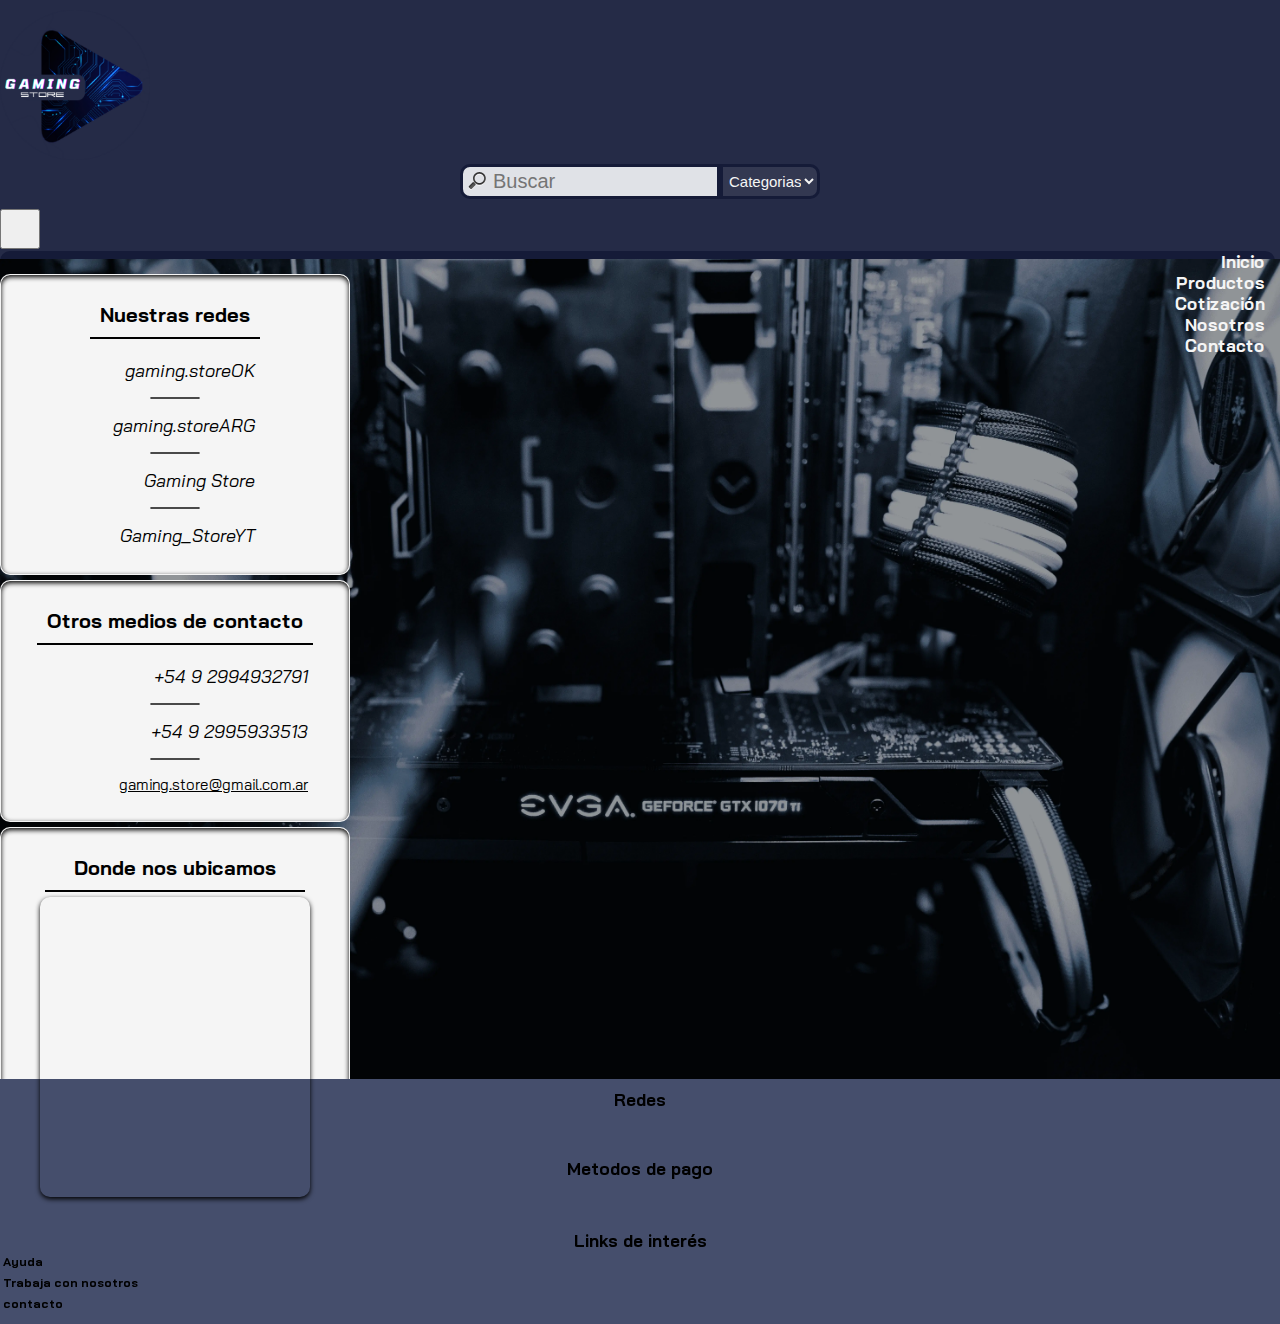
<file: pages/contacto.html>
<!DOCTYPE html>
<html lang="es">

<head>
    <meta charset="UTF-8">
    <meta name="viewport" content="width=device-width, initial-scale=1.0">
    <meta name="name" content="Gaming Store - Contactanos">
    <meta name="description"
        content="Si tiene alguna consulta estos son nuestros medios de contacto y donde nos encontramos.">
    <meta name="keywords"
        content="gaming-store-ubicacion, gaming-store-instagram, gaming-store-youtube, gaming-store-facebook, gaming-store-telefono, gaming-store-mail">
    <title>Gaming Store</title>
    <link rel="shortcut icon" href="../multimedia/icons/favicon.png" type="image/x-icon">
    <link rel="stylesheet" href="https://cdnjs.cloudflare.com/ajax/libs/font-awesome/6.4.2/css/all.min.css"
        integrity="sha512-z3gLpd7yknf1YoNbCzqRKc4qyor8gaKU1qmn+CShxbuBusANI9QpRohGBreCFkKxLhei6S9CQXFEbbKuqLg0DA=="
        crossorigin="anonymous" referrerpolicy="no-referrer" />
    <link rel="preconnect" href="https://fonts.googleapis.com">
    <link rel="preconnect" href="https://fonts.gstatic.com" crossorigin>
    <link href="https://fonts.googleapis.com/css2?family=Bai+Jamjuree:wght@200&display=swap" rel="stylesheet">
    <link href="https://cdn.jsdelivr.net/npm/bootstrap@5.3.1/dist/css/bootstrap.min.css" rel="stylesheet"
        integrity="sha384-4bw+/aepP/YC94hEpVNVgiZdgIC5+VKNBQNGCHeKRQN+PtmoHDEXuppvnDJzQIu9" crossorigin="anonymous">
    <link rel="stylesheet" href="../css/style.css">
</head>

<body>
    <!-- apertura header -->
    <header class="container-fluid">
        <div class="row">
            <div class="flex-header col-12 d-flex">
                <div>
                    <a class="inicio-link col-4" href="../index.html"><img class="icon-interact"
                            src="../multimedia/icons/favicon.webp" alt="logo"></a>
                </div>
                <div class="buscador col-6">
                    <form action method="get"></form>
                    <input type="text" name="buscardor" placeholder="buscar" class="buscador-text" />
                    <div class="">
                        <select name="categorias" class="categorias1">
                            <option value="categorias">categorias</option>
                            <option value="procesadores">procesadores</option>
                            <option value="gráficas">gráficas</option>
                            <option value="perifericos">periféricos</option>
                        </select>
                    </div>

                </div>
                <div class="position-user col-2">
                    <i class="fa-solid fa-basket-shopping fa-xl"></i>
                    <i class="fa-solid fa-user fa-xl"></i>
                </div>
            </div>
        </div>
        <!-- apertura barra nav -->
        <nav class="navbar navbar-expand-lg">
            <div class="bar container-fluid d-flex justify-content-end p-0">
                <button class="navbar-toggler" type="button" data-bs-toggle="collapse" aria-label="bar"
                    data-bs-target="#menu-desplegable" aria-controls="menu-desplegable" aria-expanded="false">
                    <i class="fa-solid fa-bars"></i>
                </button>
                <div class="collapse navbar-collapse justify-content-end" id="menu-desplegable">
                    <ul class="navbar-nav">
                        <li class="nav-item">
                            <a class="nav-link" href="../index.html">inicio</a>
                        </li>
                        <li class="nav-item">
                            <a class="nav-link" href="productos.html">productos</a>
                        </li>
                        <li class="nav-item">
                            <a class="nav-link" href="cotizacion.html">cotización</a>
                        </li>
                        <li class="nav-item">
                            <a class="nav-link" href="nosotros.html">nosotros</a>
                        </li>
                        <li class="nav-item">
                            <a class="nav-link" href="contacto.html">contacto</a>
                        </li>
                    </ul>
                </div>
            </div>
        </nav>
        <!-- cierre barra nav -->
    </header>
    <!-- cierre header -->
    <main class="background-contacto">
        <div class="row align-box d-flex justify-content-evenly flex-wrap m-2">
            <div class="aling-contacto col-sm-12 col-md-4 col-lg-3">
                <h2>Nuestras redes</h2>
                <div>
                    <section>
                        <a href="https://www.instagram.com"><i class="redes fa-brands fa-square-instagram"></i></a>
                        <p>gaming.storeOK</p>
                    </section>
                    <div class="line"></div>
                    <section>
                        <a href="https://twitter.com"><i class="redes fa-brands fa-square-x-twitter"></i></a>
                        <p>gaming.storeARG</p>
                    </section>
                    <div class="line"></div>
                    <section>
                        <a href="https://www.facebook.com"><i class="redes fa-brands fa-square-facebook"></i></a>
                        <p>Gaming Store</p>
                    </section>
                    <div class="line"></div>
                    <section>
                        <a href="https://www.youtube.com"><i class="redes fa-brands fa-square-youtube"></i></a>
                        <p>Gaming_StoreYT</p>
                    </section>
                </div>
            </div>
            <div class="aling-contacto col-sm-12 col-md-4 col-lg-3">
                <h2>Otros medios de contacto</h2>
                <div>
                    <section class="telefono">
                        <i class="fa-brands fa-square-whatsapp"></i>
                        <p>+54 9 2994932791</p>
                    </section>
                    <div class="line"></div>
                    <section class="telefono">
                        <i class="fa-solid fa-square-phone"></i>
                        <p>+54 9 2995933513</p>
                    </section>
                    <div class="line"></div>
                    <section class="telefono">
                        <i class="fa-solid fa-square-envelope"></i>
                        <a href="mailto:gaming.store-contacto@gmail.com.ar">gaming.store@gmail.com.ar</a>
                    </section>
                </div>
            </div>
            <div class="aling-contacto map col-sm-12 col-md-6 col-lg-3">
                <h2>Donde nos ubicamos</h2>
                <iframe
                    src="https://www.google.com/maps/embed?pb=!1m18!1m12!1m3!1d775.6951578811768!2d-68.05928679643145!3d-38.951839636001836!2m3!1f0!2f0!3f0!3m2!1i1024!2i768!4f13.1!3m3!1m2!1s0x960a33d1ce331387%3A0x1e229e83887cc25f!2sMunicipalidad%20de%20Neuqu%C3%A9n!5e0!3m2!1ses-419!2sar!4v1692583614668!5m2!1ses-419!2sar"
                    style="border:  2px gray; border-radius: 10px; box-shadow: 0 2px 5px black;" allowfullscreen=""
                    loading="lazy" referrerpolicy="no-referrer-when-downgrade"></iframe>
            </div>
        </div>


    </main>
    <footer class="container-fluid">
        <!-- apertura de footer -->
        <div class="row content-footer d-flex">
            <div class="footer-redes col-sm-4">
                <h3>Redes</h3>
                <div>
                    <a href="https://www.instagram.com"><i class="icons fa-brands fa-instagram"></i></a>
                    <a href="https://twitter.com"><i class="icons fa-brands fa-x-twitter"></i></a>
                    <a href="https://www.facebook.com"><i class="icons fa-brands fa-facebook-f"></i></a>
                    <a href="https://www.youtube.com"><i class="icons fa-brands fa-youtube"></i></a>
                </div>
            </div>
            <div class="footer-metodos col-md-3">
                <h3 class="sub2">Metodos de pago</h3>
                <div>
                    <i class="pago fa-brands fa-cc-visa"></i>
                    <i class="pago fa-brands fa-cc-mastercard"></i>
                    <i class="pago fa-brands fa-cc-amex"></i>
                </div>
            </div>
            <div class="footer-links col-sm-3">
                <h3>Links de interés</h3>
                <ul type="none" class="links">
                    <li>Ayuda</li>
                    <li>Trabaja con nosotros</li>
                    <li><a href="./pages/contacto.html">contacto</a></li>
                </ul>
            </div>
        </div>
        <!-- cierre de footer -->
    </footer>
    <!-- Bootstrap scrips -->
    <script src="https://cdn.jsdelivr.net/npm/@popperjs/core@2.11.8/dist/umd/popper.min.js"
        integrity="sha384-I7E8VVD/ismYTF4hNIPjVp/Zjvgyol6VFvRkX/vR+Vc4jQkC+hVqc2pM8ODewa9r"
        crossorigin="anonymous"></script>
    <script src="https://cdn.jsdelivr.net/npm/bootstrap@5.3.1/dist/js/bootstrap.min.js"
        integrity="sha384-Rx+T1VzGupg4BHQYs2gCW9It+akI2MM/mndMCy36UVfodzcJcF0GGLxZIzObiEfa"
        crossorigin="anonymous"></script>
    <!-- Bootstrap scrips -->
</body>

</html>
</file>
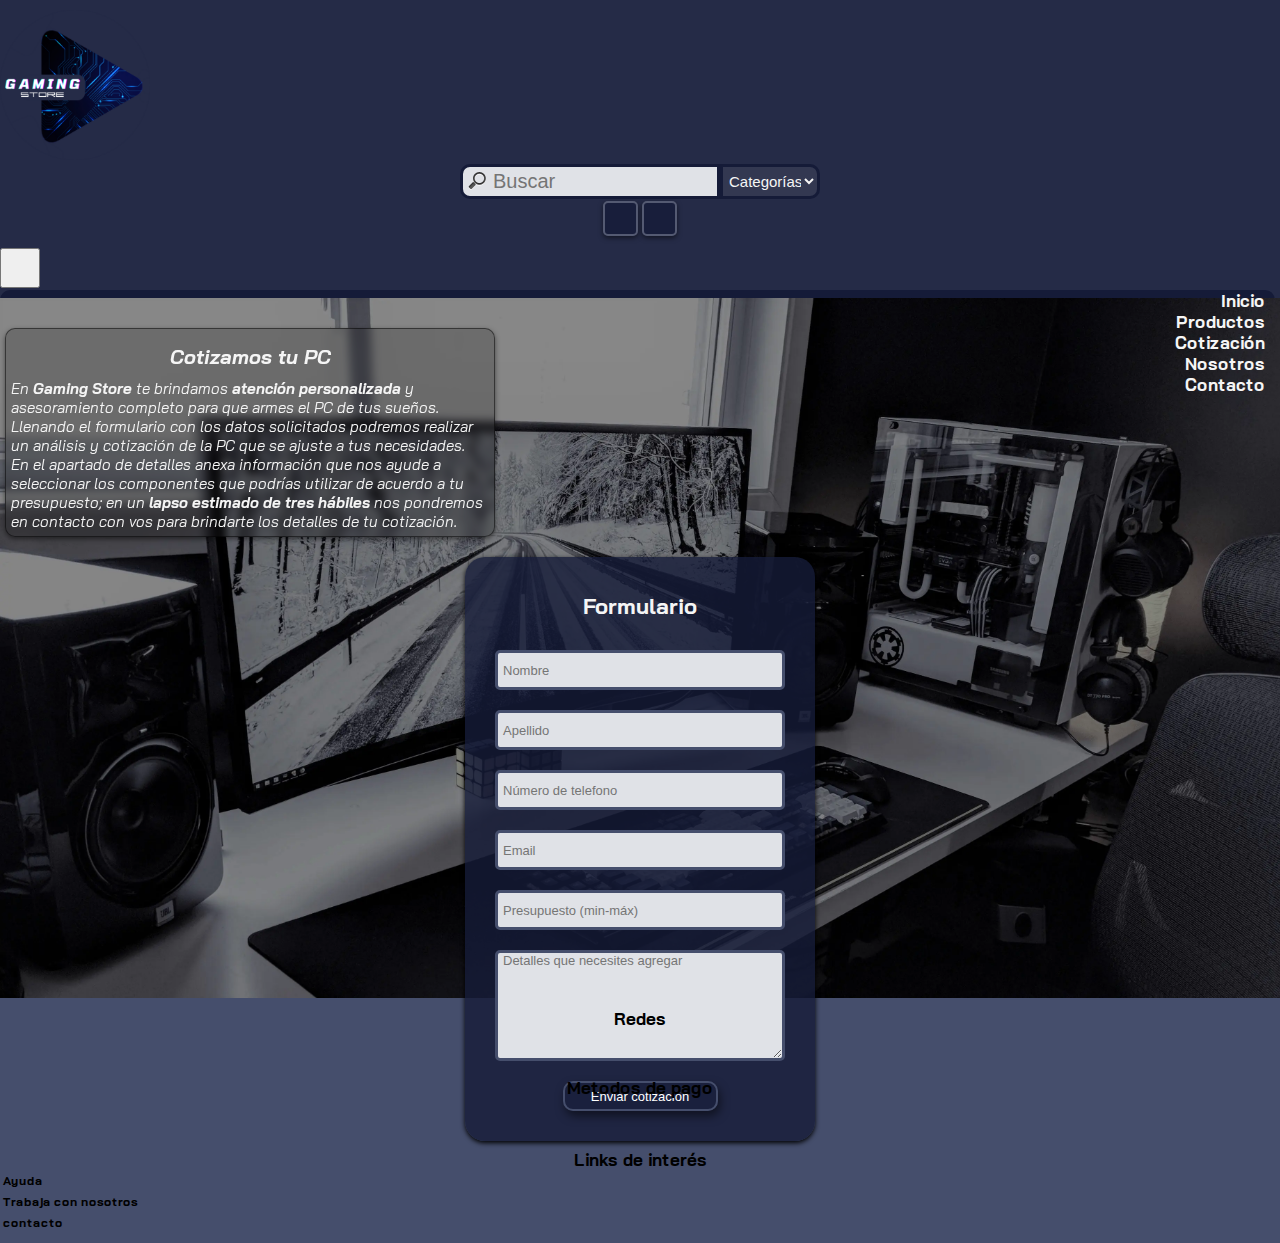
<file: pages/cotizacion.html>
<!DOCTYPE html>
<html lang="es">

<head>
    <meta charset="UTF-8">
    <meta name="viewport" content="width=device-width, initial-scale=1.0">
    <meta name="name" content="Gaming Store - Cotizamos tu PC">
    <meta name="description" content="Podemos cotizar la pc que se ajuste a tus necesidades. ">
    <meta name="keywords" content="cotización">
    <title>Gaming Store</title>
    <link rel="shortcut icon" href="../multimedia/icons/favicon.webp" type="image/x-icon">
    <link rel="stylesheet" href="https://cdnjs.cloudflare.com/ajax/libs/font-awesome/6.4.2/css/all.min.css"
        integrity="sha512-z3gLpd7yknf1YoNbCzqRKc4qyor8gaKU1qmn+CShxbuBusANI9QpRohGBreCFkKxLhei6S9CQXFEbbKuqLg0DA=="
        crossorigin="anonymous" referrerpolicy="no-referrer" />
    <link rel="preconnect" href="https://fonts.googleapis.com">
    <link rel="preconnect" href="https://fonts.gstatic.com" crossorigin>
    <link href="https://fonts.googleapis.com/css2?family=Bai+Jamjuree:wght@200&display=swap" rel="stylesheet">
    <link href="https://cdn.jsdelivr.net/npm/bootstrap@5.3.1/dist/css/bootstrap.min.css" rel="stylesheet"
        integrity="sha384-4bw+/aepP/YC94hEpVNVgiZdgIC5+VKNBQNGCHeKRQN+PtmoHDEXuppvnDJzQIu9" crossorigin="anonymous">
    <link rel="stylesheet" href="../css/style.css">
</head>

<body>
    <!-- apertura header -->
    <header class="container-fluid">
        <div class="row">
            <div class="flex-header col-12 d-flex">
                <div>
                    <a class="inicio-link col-4" href="../index.html"><img class="icon-interact"
                            src="../multimedia/icons/favicon.webp" alt="logo"></a>
                </div>
                <div class="buscador col-6">
                    <form action method="get"></form>
                    <input type="text" name="buscardor" placeholder="buscar" class="buscador-text" />
                    <select name="categorias" class="categorias1">
                        <option value="categorias">categorías</option>
                        <option value="procesadores">procesadores</option>
                        <option value="gráficas">gráficas</option>
                        <option value="perifericos">periféricos</option>
                    </select>
                </div>
                <div class="position-user col-2">
                    <button class="carrito-ver estilo-btn"><i class="fa-solid fa-basket-shopping fa-xl"></i></button>
                    <button class="usuario estilo-btn"><i class="fa-solid fa-user fa-xl"></i></button>
                </div>
            </div>
        </div>
        <!-- apertura barra nav -->
        <nav class="navbar navbar-expand-lg">
            <div class="bar container-fluid d-flex justify-content-end p-0">
                <button class="navbar-toggler" type="button" data-bs-toggle="collapse" aria-label="bar"
                    data-bs-target="#menu-desplegable" aria-controls="menu-desplegable" aria-expanded="false">
                    <i class="fa-solid fa-bars"></i>
                </button>
                <div class="collapse navbar-collapse justify-content-end" id="menu-desplegable">
                    <ul class="navbar-nav">
                        <li class="nav-item">
                            <a class="nav-link" href="../index.html">inicio</a>
                        </li>
                        <li class="nav-item">
                            <a class="nav-link" href="productos.html">productos</a>
                        </li>
                        <li class="nav-item">
                            <a class="nav-link" href="cotizacion.html">cotización</a>
                        </li>
                        <li class="nav-item">
                            <a class="nav-link" href="nosotros.html">nosotros</a>
                        </li>
                        <li class="nav-item">
                            <a class="nav-link" href="contacto.html">contacto</a>
                        </li>
                    </ul>
                </div>
            </div>
        </nav>
        <!-- cierre barra nav -->
    </header>
    <!-- cierre header -->
    <main class="background">
        <div class="posicion-cotizacion container-fluid d-flex">
            <div class="alineacion row">
                <!-- Titulo -->
                <div class="info-alineacion col-sm-12 col-md-6 col-lg-6">
                    <section class="info-cotizacion">
                        <h1>Cotizamos tu PC</h1>
                        <p>
                            En <span>Gaming Store</span> te brindamos <span>atención personalizada</span> y
                            asesoramiento completo para que armes
                            el PC de tus sueños.<br>
                            Llenando el formulario con los datos solicitados podremos realizar un análisis y cotización
                            de la PC que se ajuste a tus necesidades.<br>
                            En el apartado de detalles anexa información que nos ayude a seleccionar los componentes que
                            podrías utilizar de acuerdo a tu presupuesto; en un <span>lapso estimado de tres
                                hábiles</span> nos
                            pondremos en contacto con vos para brindarte los detalles de tu cotización.
                        </p>
                    </section>
                </div>
                <!-- apertura de formulario -->
                <div class="form-position col-sm-12 col-md-6 col-lg-4 offset-lg-2">
                    <div class="background-forms">
                        <h2>Formulario</h2>
                        <form action="formulario" method="post">
                            <input type="text" name="nombre" placeholder="Nombre">
                            <input type="text" name="apellido" placeholder="Apellido">
                            <input type="text" name="numero de telefono" placeholder="Número de telefono">
                            <input type="text" name="email" placeholder="Email">
                            <input type="text" name="presupuesto" placeholder="Presupuesto (min-máx)">
                            <textarea name="detalles" placeholder="Detalles que necesites agregar" cols="24"
                                rows="7"></textarea>
                            <div>
                                <button class="button-form" type="reset">Enviar cotización</button>
                            </div>
                        </form>
                    </div>
                </div>
                <!-- cierre de formulario -->
            </div>
        </div>

    </main>
    <footer class="container-fluid">
        <!-- apertura de footer -->
        <div class="row content-footer d-flex">
            <div class="footer-redes col-sm-4">
                <h3>Redes</h3>
                <div>
                    <a href="https://www.instagram.com"><i class="icons fa-brands fa-instagram"></i></a>
                    <a href="https://twitter.com"><i class="icons fa-brands fa-x-twitter"></i></a>
                    <a href="https://www.facebook.com"><i class="icons fa-brands fa-facebook-f"></i></a>
                    <a href="https://www.youtube.com"><i class="icons fa-brands fa-youtube"></i></a>
                </div>
            </div>
            <div class="footer-metodos col-md-3">
                <h3 class="sub2">Metodos de pago</h3>
                <div>
                    <i class="pago fa-brands fa-cc-visa"></i>
                    <i class="pago fa-brands fa-cc-mastercard"></i>
                    <i class="pago fa-brands fa-cc-amex"></i>
                </div>
            </div>
            <div class="footer-links col-sm-3">
                <h3>Links de interés</h3>
                <ul type="none" class="links">
                    <li>Ayuda</li>
                    <li>Trabaja con nosotros</li>
                    <li><a href="./pages/contacto.html">contacto</a></li>
                </ul>
            </div>
        </div>
        <!-- cierre de footer -->
    </footer>
    <!-- Bootstrap scrips -->
    <script src="https://cdn.jsdelivr.net/npm/@popperjs/core@2.11.8/dist/umd/popper.min.js"
        integrity="sha384-I7E8VVD/ismYTF4hNIPjVp/Zjvgyol6VFvRkX/vR+Vc4jQkC+hVqc2pM8ODewa9r"
        crossorigin="anonymous"></script>
    <script src="https://cdn.jsdelivr.net/npm/bootstrap@5.3.1/dist/js/bootstrap.min.js"
        integrity="sha384-Rx+T1VzGupg4BHQYs2gCW9It+akI2MM/mndMCy36UVfodzcJcF0GGLxZIzObiEfa"
        crossorigin="anonymous"></script>
    <!-- Bootstrap scrips -->
</body>

</html>
</file>
<file: css/style.css>
* {
  margin: 0;
  padding: 0;
  font-family: "Bai Jamjuree", sans-serif;
  box-sizing: border-box;
}

header {
  background-color: #252b47;
  padding: 10px 0 0 0;
}
header .flex-header {
  justify-content: space-between;
  align-items: center;
}
header .flex-header .icon-interact {
  height: 70px;
  width: 70px;
  transition: 1s;
}
@media only screen and (min-width: 768px) and (max-width: 1023px) {
  header .flex-header .icon-interact {
    height: 100px;
    width: 100px;
  }
}
@media only screen and (min-width: 1024px) {
  header .flex-header .icon-interact {
    height: 150px;
    width: 150px;
  }
}
header .flex-header .icon-interact:hover {
  transform: rotate(360deg);
}
header .flex-header .icon-interact:active {
  transform: scale(1.09);
}
header .flex-header .buscador {
  display: flex;
  flex-wrap: wrap;
  align-content: center;
  justify-content: center;
}
header .flex-header .buscador .buscador-text {
  width: 125px;
  height: 30px;
  border: 3px;
  border-style: solid;
  border-color: #151b38;
  text-indent: 30px;
  text-transform: capitalize;
  font-family: "Segoe UI", Tahoma, Geneva, Verdana, sans-serif;
  border-top-left-radius: 10px;
  border-bottom-left-radius: 10px;
  font-size: 15px;
  background: #e0e2e7 url(../multimedia/icons//buscador.png) no-repeat 5px center;
  outline: none;
  transition: 0.3s;
}
@media only screen and (min-width: 768px) and (max-width: 1023px) {
  header .flex-header .buscador .buscador-text {
    width: 200px;
    height: 35px;
  }
}
@media only screen and (min-width: 1024px) {
  header .flex-header .buscador .buscador-text {
    font-size: 20px;
    width: 260px;
    height: 35px;
  }
}
header .flex-header .buscador .buscador-text:hover {
  box-shadow: inset 0 5px 10px rgba(0, 0, 0, 0.5);
}
header .flex-header .buscador .buscador-text:focus {
  box-shadow: inset 0 10px 10px rgba(0, 0, 0, 0.5);
}
header .flex-header .buscador .categorias1 {
  width: 20px;
  height: 30px;
  text-align: center;
  text-indent: 2px;
  text-transform: capitalize;
  font-size: 20px;
  font-family: "Segoe UI", Tahoma, Geneva, Verdana, sans-serif;
  color: whitesmoke;
  background-color: rgb(51, 56, 81);
  border-top-right-radius: 10px;
  border-bottom-right-radius: 10px;
  border: #151b38 solid 3px;
  outline: none;
}
@media only screen and (min-width: 768px) and (max-width: 1023px) {
  header .flex-header .buscador .categorias1 {
    height: 35px;
  }
}
@media only screen and (min-width: 1024px) {
  header .flex-header .buscador .categorias1 {
    font-size: 15px;
    width: 100px;
    height: 35px;
  }
}
header .flex-header .buscador .categorias1 option {
  font-size: 11px;
  font-family: "Segoe UI", Tahoma, Geneva, Verdana, sans-serif;
}
@media only screen and (min-width: 768px) and (max-width: 1023px) {
  header .flex-header .buscador .categorias1 option {
    font-size: 12px;
  }
}
@media only screen and (min-width: 1024px) {
  header .flex-header .buscador .categorias1 option {
    font-size: 15px;
  }
}
header .flex-header .position-user {
  display: flex;
  justify-content: center;
}
header .flex-header .position-user .estilo-btn {
  height: 25px;
  width: 25px;
  margin: 2PX;
  line-height: 17PX;
  background-color: rgba(21, 27, 56, 0.8);
  border: 2px solid #545a72;
  box-shadow: 0 2px 5px rgba(0, 0, 0, 0.5);
  border-radius: 5px;
  text-align: center;
}
@media only screen and (min-width: 768px) and (max-width: 1023px) {
  header .flex-header .position-user .estilo-btn {
    height: 30px;
    width: 30px;
    line-height: 20px;
  }
}
@media only screen and (min-width: 1024px) {
  header .flex-header .position-user .estilo-btn {
    height: 35px;
    width: 35px;
    line-height: 30px;
  }
}
header .flex-header .position-user i.fa-xl {
  color: whitesmoke;
  font-size: 13px;
  transition: 0.5s;
}
@media only screen and (min-width: 768px) and (max-width: 1023px) {
  header .flex-header .position-user i.fa-xl {
    font-size: 15px;
  }
}
@media only screen and (min-width: 1024px) {
  header .flex-header .position-user i.fa-xl {
    font-size: 20px;
  }
}
header .flex-header .position-user .estilo-btn:hover {
  box-shadow: 0 2px 5px black;
  background-color: #83899d;
  cursor: pointer;
}
header .flex-header .position-user .estilo-btn:active {
  scale: 0.9;
}
header .flex-header i.fa-xl:active {
  color: black;
}
header .navbar {
  height: 50px;
  padding: 10px 0 0 0;
}
@media only screen and (min-width: 768px) and (max-width: 1023px) {
  header .navbar {
    height: 50px;
  }
}
@media only screen and (min-width: 1024px) {
  header .navbar {
    height: 60px;
  }
}
header .navbar .bar {
  height: 40px;
  z-index: 1;
}
@media only screen and (min-width: 768px) and (max-width: 1023px) {
  header .navbar .bar {
    height: 40px;
  }
}
header .navbar .bar button {
  height: 40px;
  width: 40px;
  padding: 0;
  transition: 0.5s;
  -webkit-backdrop-filter: blur(5px);
          backdrop-filter: blur(5px);
}
@media only screen and (min-width: 768px) and (max-width: 1023px) {
  header .navbar .bar button {
    height: 40px;
    width: 40px;
  }
}
header .navbar .bar button i {
  color: whitesmoke;
  line-height: 30px;
  margin: 0;
  text-align: center;
}
@media only screen and (min-width: 768px) and (max-width: 1023px) {
  header .navbar .bar button i {
    font-size: 25px;
  }
}
header .navbar .bar button:hover {
  transition: 1s;
  transform: scale(1.09);
  box-shadow: 0 2px 5px rgba(0, 0, 0, 0.5);
  background-color: rgba(21, 27, 56, 0.8);
  border-radius: 5px;
  border: none;
}
header .navbar .bar .navbar-collapse {
  padding-right: 5px;
  border-bottom-left-radius: 10px;
  border-bottom-right-radius: 10px;
  background-color: rgba(21, 27, 56, 0.8);
}
@media only screen and (min-width: 1024px) {
  header .navbar .bar .navbar-collapse {
    background-color: transparent;
  }
}
header .navbar .bar .navbar-collapse ul {
  text-align: right;
  font-size: 15px;
  text-transform: capitalize;
  font-weight: bold;
  border-top-left-radius: 10px;
  border-top-right-radius: 10px;
}
@media only screen and (min-width: 1024px) {
  header .navbar .bar .navbar-collapse ul {
    font-size: 17px;
    height: 50px;
    align-items: center;
    background-color: #151b38;
  }
}
header .navbar .bar .navbar-collapse li {
  transition: 0.7s;
}
header .navbar .bar .navbar-collapse li a {
  text-decoration: none;
  color: whitesmoke;
  padding: 10px;
  transition: 1s;
}
header .navbar .bar .navbar-collapse li a:hover {
  color: whitesmoke;
}
header .navbar .bar .navbar-collapse li a:active {
  color: black;
}
header .navbar .bar .navbar-collapse li:hover {
  transform: scale(1.05);
  box-shadow: 0 2px 5px black;
  background-color: #83899d;
  border-radius: 10px;
}

main {
  padding: 10px 0 10px 0;
  background-color: #83899d;
}

.flex-home {
  display: flex;
  flex-direction: column;
}
.flex-home .product1 {
  display: flex;
  flex-direction: row;
  flex-wrap: wrap;
  justify-content: space-evenly;
  padding: 10px;
}

.subtitulo {
  font-size: 18px;
  font-weight: bold;
  display: flex;
  padding: 5px;
  margin: 5px;
}
@media only screen and (min-width: 768px) and (max-width: 1023px) {
  .subtitulo {
    font-size: 22px;
  }
}
@media only screen and (min-width: 1024px) {
  .subtitulo {
    font-size: 25px;
  }
}

.align-product {
  display: flex;
  flex-direction: column;
  width: 200px;
  height: 300px;
  border-radius: 5px;
  margin: 15px;
  padding: 5px;
  text-align: center;
  transition: 0.5s;
  background-color: #9398AA;
  color: black;
}
@media only screen and (min-width: 768px) and (max-width: 1023px) {
  .align-product {
    height: 310px;
  }
}
@media only screen and (min-width: 1024px) {
  .align-product {
    width: 210px;
    height: 350px;
  }
}
.align-product .c-b {
  height: 75%;
  background-color: white;
}
.align-product .c-b .img-home {
  line-height: 75%;
}
.align-product .card-body {
  flex-direction: column;
  justify-content: space-evenly;
  padding-bottom: 0px;
}
@media only screen and (min-width: 1024px) {
  .align-product .card-body {
    padding-bottom: 16px;
  }
}
.align-product .card-body .nombre-item {
  font-size: 12px;
  text-decoration: underline;
  text-transform: uppercase;
  margin-bottom: 0px;
}
@media only screen and (min-width: 1024px) {
  .align-product .card-body .nombre-item {
    font-size: 14px;
  }
}
.align-product .card-body .precio {
  font-size: 17px;
  align-items: center;
  justify-content: end;
  font-weight: bold;
}
@media only screen and (min-width: 1024px) {
  .align-product .card-body .precio {
    font-size: 18px;
  }
}
.align-product .card-body .precio p {
  margin-bottom: 0px;
}
.align-product .card-body .precio button.carrito-agregar {
  margin: 3px;
  text-align: center;
  background-color: transparent;
  transition: 0.5s;
  border: 2px solid #272626;
}
.align-product .card-body .precio button.carrito-agregar .fa-cart-arrow-down {
  font-size: 13px;
  color: #272626;
  margin: 7px;
}
@media only screen and (min-width: 768px) and (max-width: 1023px) {
  .align-product .card-body .precio button.carrito-agregar .fa-cart-arrow-down {
    width: 20px;
    height: 20px;
    font-size: 16px;
    line-height: 20px;
  }
}
@media only screen and (min-width: 1024px) {
  .align-product .card-body .precio button.carrito-agregar .fa-cart-arrow-down {
    width: 20px;
    height: 20px;
    font-size: 16px;
    line-height: 20px;
  }
}
.align-product .card-body .precio .carrito-agregar:active {
  box-shadow: inset 0 2px 5px rgba(0, 0, 0, 0.5);
  scale: 0.9;
}
.align-product .card-body .precio .carrito-agregar:hover {
  box-shadow: rgba(0, 0, 0, 0.5);
  border-radius: 10px;
  text-align: center;
  background-color: whitesmoke;
}
.align-product .card-body p:active {
  color: #e57c23;
}

.align-product:hover {
  box-shadow: 0 2px 5px black;
  background-color: #545a72;
  border-radius: 10px;
  transform: scale(0.9);
  color: whitesmoke;
}

.bg-top {
  background-color: #545a72;
  color: whitesmoke;
  box-shadow: 0 2px 5px rgba(0, 0, 0, 0.5);
}
.bg-top .h-productos {
  display: flex;
  justify-content: center;
  margin-top: 5px;
}
.bg-top .h-productos h1 {
  font-size: 18px;
  font-weight: bold;
  text-transform: uppercase;
  padding: 5px;
  margin-bottom: 0px;
  border-bottom: 2px solid whitesmoke;
  text-shadow: 0 2px 5px black;
}
@media only screen and (min-width: 768px) and (max-width: 1023px) {
  .bg-top .h-productos h1 {
    font-size: 22px;
  }
}
@media only screen and (min-width: 1024px) {
  .bg-top .h-productos h1 {
    font-size: 25px;
  }
}
.bg-top .filtrado {
  padding: 10px;
}
.bg-top .filtrado .filtrado-categorias {
  height: 20px;
  width: 115px;
  font-size: 10px;
  text-indent: 5px;
  border-radius: 10px;
  font-family: "Segoe UI", Tahoma, Geneva, Verdana, sans-serif;
  color: whitesmoke;
  background-color: rgb(51, 56, 81);
  outline: none;
}
@media only screen and (min-width: 768px) and (max-width: 1023px) {
  .bg-top .filtrado .filtrado-categorias {
    height: 25px;
    width: 140px;
    font-size: 12px;
  }
}
.bg-top .filtrado .filtrado-categorias option {
  font-family: "Segoe UI", Tahoma, Geneva, Verdana, sans-serif;
}
@media only screen and (min-width: 1024px) {
  .bg-top .filtrado .filtrado-categorias {
    width: 170px;
    height: 30px;
    font-size: 15px;
  }
}
.bg-top .filtrado .alineacion-list {
  height: 30px;
  width: 30px;
  line-height: 18px;
  font-size: 16px;
  margin: 0;
  padding: 5px;
  color: whitesmoke;
  text-shadow: 0 2px 5px black;
  transition: 0.3s;
}
@media only screen and (min-width: 1024px) {
  .bg-top .filtrado .alineacion-list {
    height: 35px;
    width: 35px;
    font-size: 20px;
    line-height: 22px;
    text-align: center;
  }
}
.bg-top .filtrado .alineacion-list:hover {
  border-bottom: 2px solid #272626;
  transform: scale(1.03);
}

.position-article {
  flex-wrap: wrap;
  padding: 15px 0;
}
@media only screen and (min-width: 1024px) {
  .position-article {
    padding: 15px 25px;
    margin: 0 15px;
    border-left: 2px solid whitesmoke;
    border-right: 2px solid whitesmoke;
  }
}

.css-pag {
  padding: 5px;
  margin: 16px 0;
}
.css-pag .activado {
  background-color: rgb(51, 56, 81);
}
.css-pag span,
.css-pag a {
  background-color: transparent;
  border-color: #2b3035;
  color: #272626;
  transition: 0.5s;
}
.css-pag a:visited {
  color: whitesmoke;
  border-color: #272626;
}
.css-pag a:focus {
  box-shadow: none;
  transform: scale(1.09);
  background-color: rgb(51, 56, 81);
}
.css-pag span:hover,
.css-pag a:hover {
  transform: scale(1.05);
  background-color: rgb(51, 56, 81);
  color: whitesmoke;
  border-color: #151b38;
  box-shadow: 2px 3px 5px rgba(0, 0, 0, 0.5);
}
.css-pag a:active {
  transform: scale(1.09);
  color: whitesmoke;
  box-shadow: 2px 3px 5px rgba(0, 0, 0, 0.5);
}
.css-pag a:focus {
  transform: scale(1.05);
}

.background {
  background-image: url(../multimedia/bakgrounds/backgraund-black-MB.webp);
  background-size: cover;
}
.background .posicion-cotizacion {
  flex-wrap: wrap;
  justify-content: center;
  flex-direction: column;
}
.background .posicion-cotizacion .alineacion {
  justify-content: end;
}
@media only screen and (min-width: 1024px) {
  .background .posicion-cotizacion .alineacion {
    height: 650px;
    margin: 15px 0;
  }
}
.background .posicion-cotizacion .alineacion .info-alineacion {
  display: flex;
  align-items: center;
}
.background .posicion-cotizacion .alineacion .info-alineacion .info-cotizacion {
  color: whitesmoke;
  display: flex;
  flex-direction: column;
  padding: 5px;
  margin: 5px;
  align-items: center;
  border: 1px solid rgba(0, 0, 0, 0.5);
  border-radius: 10px;
  box-shadow: 0 2px 5px rgba(0, 0, 0, 0.5);
  background-color: rgba(0, 0, 0, 0.2);
  -webkit-backdrop-filter: blur(5px);
          backdrop-filter: blur(5px);
  font-style: italic;
}
.background .posicion-cotizacion .alineacion .info-alineacion .info-cotizacion h1 {
  font-weight: bold;
  font-size: 20px;
  margin: 10px;
}
.background .posicion-cotizacion .alineacion .info-alineacion .info-cotizacion p {
  font-size: 15px;
}
.background .posicion-cotizacion .alineacion .info-alineacion .info-cotizacion p span {
  font-weight: bold;
}
@media only screen and (min-width: 1024px) {
  .background .posicion-cotizacion .alineacion .info-alineacion {
    width: 500px;
  }
}
.background .posicion-cotizacion .alineacion .form-position {
  display: flex;
  flex-direction: column;
  align-items: center;
  align-content: center;
  padding: 15px 10px;
}
.background .posicion-cotizacion .alineacion .form-position .background-forms {
  padding: 15px 30px 20px 30px;
  border-radius: 20px;
  box-shadow: 0 2px 5px black;
  background-color: rgba(21, 27, 56, 0.8);
  text-align: center;
  width: 290px;
}
@media only screen and (min-width: 1024px) {
  .background .posicion-cotizacion .alineacion .form-position .background-forms {
    width: 350px;
  }
}
.background .posicion-cotizacion .alineacion .form-position .background-forms h2 {
  color: whitesmoke;
  font-size: 22px;
  padding: 10px;
  margin: 10px;
}
.background .posicion-cotizacion .alineacion .form-position .background-forms form {
  display: flex;
  flex-direction: column;
  justify-content: center;
}
.background .posicion-cotizacion .alineacion .form-position .background-forms form input,
.background .posicion-cotizacion .alineacion .form-position .background-forms form textarea,
.background .posicion-cotizacion .alineacion .form-position .background-forms form button {
  font-family: "Segoe UI", Tahoma, Geneva, Verdana, sans-serif;
  font-size: 13px;
  margin: 10px 0;
}
.background .posicion-cotizacion .alineacion .form-position .background-forms form textarea,
.background .posicion-cotizacion .alineacion .form-position .background-forms form input {
  border: solid #454e6c;
  background-color: #e0e2e7;
  text-indent: 5px;
  border-radius: 5px;
  outline: none;
  transition: 0.3s;
}
.background .posicion-cotizacion .alineacion .form-position .background-forms form input {
  height: 35px;
}
@media only screen and (min-width: 1024px) {
  .background .posicion-cotizacion .alineacion .form-position .background-forms form input {
    height: 40px;
  }
}
.background .posicion-cotizacion .alineacion .form-position .background-forms form button {
  box-shadow: 2px 5px 10px rgba(0, 0, 0, 0.5);
  background-color: rgba(21, 27, 56, 0.5019607843);
  border: 2px solid #454e6c;
  border-radius: 10px;
  color: white;
  width: 155px;
  height: 30px;
  transition: 0.3s;
}
.background .posicion-cotizacion .alineacion .form-position .background-forms form input:hover,
.background .posicion-cotizacion .alineacion .form-position .background-forms form textarea:hover {
  box-shadow: inset 0 5px 10px rgba(0, 0, 0, 0.5);
  transform: scale(1.05);
  border: 2px solid black;
}
.background .posicion-cotizacion .alineacion .form-position .background-forms form input:focus,
.background .posicion-cotizacion .alineacion .form-position .background-forms form textarea:focus {
  box-shadow: inset 0 10px 10px rgba(0, 0, 0, 0.5);
}
.background .posicion-cotizacion .alineacion .form-position .background-forms form button:hover {
  transform: scale(1.03);
}
.background .posicion-cotizacion .alineacion .form-position .background-forms form button:active {
  transform: scale(0.9);
  background-color: #020A1D;
  border-color: whitesmoke;
}

.background-nosotros {
  background-image: url(../multimedia/bakgrounds/bakground-nosotros-MB.webp);
  background-size: cover;
  background-attachment: fixed;
  top: 0px;
  right: auto;
}
.background-nosotros .position-box {
  align-content: center;
}
.background-nosotros .position-box section {
  color: whitesmoke;
  padding: 5px;
  margin: 15px 5px;
  align-items: center;
  border: 1px solid rgba(0, 0, 0, 0.4);
  border-radius: 10px;
  box-shadow: 0 2px 5px rgba(0, 0, 0, 0.5);
  background-color: rgba(0, 0, 0, 0.5);
  -webkit-backdrop-filter: blur(5px);
          backdrop-filter: blur(5px);
  font-style: italic;
}
@media only screen and (min-width: 1024px) {
  .background-nosotros .position-box section {
    height: 400px;
    justify-content: center;
  }
}
.background-nosotros .position-box section h1 {
  font-size: 20px;
  padding: 10px;
  margin: 5px;
  font-weight: bold;
  border-bottom: 2px solid whitesmoke;
}
@media only screen and (min-width: 1024px) {
  .background-nosotros .position-box section h1 {
    font-size: 30px;
  }
}
.background-nosotros .position-box section p {
  font-size: 15px;
  padding: 0 10px;
}
@media only screen and (min-width: 1024px) {
  .background-nosotros .position-box section p {
    font-size: 17px;
  }
}
.background-nosotros .position-box span {
  display: flex;
  justify-content: center;
  margin: 10px 0px;
  background-color: rgba(0, 0, 0, 0.5);
  box-shadow: 0 2px 5px rgba(0, 0, 0, 0.5);
}
.background-nosotros .position-box span h2 {
  color: whitesmoke;
  font-size: 20px;
  font-weight: bold;
  text-align: center;
  text-transform: uppercase;
  padding: 5px;
  margin-bottom: 0px;
  border-bottom: 2px solid whitesmoke;
}
@media only screen and (min-width: 1024px) {
  .background-nosotros .position-box span h2 {
    font-size: 25px;
  }
}
.background-nosotros .position-box .grids {
  background-color: rgba(0, 0, 0, 0.5);
  -webkit-backdrop-filter: blur(5px);
          backdrop-filter: blur(5px);
  height: 1300px;
  padding: 15px;
  margin: 15px 0px;
  border-radius: 10px;
  display: grid;
  grid-template-columns: repeat(4, 1fr);
  grid-template-rows: repeat(8, 1fr);
  grid-gap: 5px 5px;
}
@media only screen and (min-width: 768px) and (max-width: 1023px) {
  .background-nosotros .position-box .grids {
    grid-template-columns: repeat(4, 1fr);
    grid-template-rows: repeat(5, 1fr);
  }
}
@media only screen and (min-width: 1024px) {
  .background-nosotros .position-box .grids {
    grid-template-columns: repeat(4, 1fr);
    grid-template-rows: repeat(5, 250px);
  }
}
.background-nosotros .position-box .grids .item {
  border: 2px solid whitesmoke;
  background-size: cover;
  background-position: center;
  border-radius: 5px;
  transition: 0.7s;
}
.background-nosotros .position-box .grids .item:hover {
  transform: translateY(-15px) scale(1.09);
}
.background-nosotros .position-box .grids .item-1 {
  background-image: url(../multimedia/galeria/2.webp);
  grid-column: 1/3;
  grid-row: 1/2;
}
@media only screen and (min-width: 768px) and (max-width: 1023px) {
  .background-nosotros .position-box .grids .item-1 {
    grid-column: 1/2;
    grid-row: 1/2;
  }
}
@media only screen and (min-width: 1024px) {
  .background-nosotros .position-box .grids .item-1 {
    grid-column: 1/2;
    grid-row: 1/2;
    grid-gap: 10px 10px;
  }
}
.background-nosotros .position-box .grids .item-2 {
  background-image: url(../multimedia/galeria/3.webp);
  grid-column: 3/5;
  grid-row: 3/4;
}
@media only screen and (min-width: 768px) and (max-width: 1023px) {
  .background-nosotros .position-box .grids .item-2 {
    grid-column: 2/4;
    grid-row: 1/2;
  }
}
@media only screen and (min-width: 1024px) {
  .background-nosotros .position-box .grids .item-2 {
    grid-column: 2/4;
    grid-row: 1/2;
  }
}
.background-nosotros .position-box .grids .item-3 {
  background-image: url(../multimedia/galeria/7.webp);
  grid-column: 3/5;
  grid-row: 1/3;
}
@media only screen and (min-width: 768px) and (max-width: 1023px) {
  .background-nosotros .position-box .grids .item-3 {
    grid-column: 4/5;
    grid-row: 1/3;
  }
}
@media only screen and (min-width: 1024px) {
  .background-nosotros .position-box .grids .item-3 {
    grid-column: 4/5;
    grid-row: 1/3;
  }
}
.background-nosotros .position-box .grids .item-4 {
  background-image: url(../multimedia/galeria/6.webp);
  grid-column: 1/3;
  grid-row: 2/4;
}
@media only screen and (min-width: 768px) and (max-width: 1023px) {
  .background-nosotros .position-box .grids .item-4 {
    grid-column: 4/5;
    grid-row: 4/6;
  }
}
@media only screen and (min-width: 1024px) {
  .background-nosotros .position-box .grids .item-4 {
    grid-column: 4/5;
    grid-row: 4/6;
  }
}
.background-nosotros .position-box .grids .item-5 {
  background-image: url(../multimedia/galeria/5.webp);
  grid-column: 1/3;
  grid-row: 4/5;
}
@media only screen and (min-width: 768px) and (max-width: 1023px) {
  .background-nosotros .position-box .grids .item-5 {
    grid-column: 3/5;
    grid-row: 3/4;
  }
}
@media only screen and (min-width: 1024px) {
  .background-nosotros .position-box .grids .item-5 {
    grid-column: 3/5;
    grid-row: 3/4;
  }
}
.background-nosotros .position-box .grids .item-6 {
  background-image: url(../multimedia/galeria/9.webp);
  grid-column: 3/5;
  grid-row: 6/7;
}
@media only screen and (min-width: 768px) and (max-width: 1023px) {
  .background-nosotros .position-box .grids .item-6 {
    grid-column: 3/4;
    grid-row: 2/3;
  }
}
@media only screen and (min-width: 1024px) {
  .background-nosotros .position-box .grids .item-6 {
    grid-column: 3/4;
    grid-row: 2/3;
  }
}
.background-nosotros .position-box .grids .item-7 {
  background-image: url(../multimedia/galeria/10.webp);
  grid-column: 3/5;
  grid-row: 4/6;
}
@media only screen and (min-width: 768px) and (max-width: 1023px) {
  .background-nosotros .position-box .grids .item-7 {
    grid-column: 2/3;
    grid-row: 2/5;
  }
}
@media only screen and (min-width: 1024px) {
  .background-nosotros .position-box .grids .item-7 {
    grid-column: 2/3;
    grid-row: 2/5;
  }
}
.background-nosotros .position-box .grids .item-8 {
  background-image: url(../multimedia/galeria/8.webp);
  grid-column: 1/3;
  grid-row: 7/8;
}
@media only screen and (min-width: 768px) and (max-width: 1023px) {
  .background-nosotros .position-box .grids .item-8 {
    grid-column: 1/2;
    grid-row: 2/3;
  }
}
@media only screen and (min-width: 1024px) {
  .background-nosotros .position-box .grids .item-8 {
    grid-column: 1/2;
    grid-row: 2/3;
  }
}
.background-nosotros .position-box .grids .item-9 {
  background-image: url(../multimedia/galeria/1.webp);
  grid-column: 1/3;
  grid-row: 5/7;
}
@media only screen and (min-width: 768px) and (max-width: 1023px) {
  .background-nosotros .position-box .grids .item-9 {
    grid-column: 1/2;
    grid-row: 3/6;
  }
}
@media only screen and (min-width: 1024px) {
  .background-nosotros .position-box .grids .item-9 {
    grid-column: 1/2;
    grid-row: 3/6;
  }
}
.background-nosotros .position-box .grids .item-10 {
  background-image: url(../multimedia/galeria/4.webp);
  grid-column: 1/3;
  grid-row: 8/9;
}
@media only screen and (min-width: 768px) and (max-width: 1023px) {
  .background-nosotros .position-box .grids .item-10 {
    grid-column: 2/4;
    grid-row: 5/6;
  }
}
@media only screen and (min-width: 1024px) {
  .background-nosotros .position-box .grids .item-10 {
    grid-column: 2/4;
    grid-row: 5/6;
  }
}
.background-nosotros .position-box .grids .item-11 {
  background-image: url(../multimedia/galeria/11.webp);
  grid-column: 3/5;
  grid-row: 7/9;
}
@media only screen and (min-width: 768px) and (max-width: 1023px) {
  .background-nosotros .position-box .grids .item-11 {
    grid-column: 3/4;
    grid-row: 4/5;
  }
}
@media only screen and (min-width: 1024px) {
  .background-nosotros .position-box .grids .item-11 {
    grid-column: 3/4;
    grid-row: 4/5;
  }
}

.background-contacto {
  background-image: url(../multimedia/bakgrounds/backgraund-contacto-MB.webp);
  background-size: cover;
}
@media only screen and (min-width: 1024px) {
  .background-contacto .align-box {
    height: 800px;
    align-content: center;
    align-content: space-evenly;
  }
}
.background-contacto .align-box span {
  justify-content: center;
  height: 50px;
  background-color: rgba(0, 0, 0, 0.5);
}
.background-contacto .align-box span h1 {
  color: whitesmoke;
  font-size: 18px;
  font-weight: bold;
  text-transform: uppercase;
  padding: 5px;
  margin: 0px 10px 0px 10px;
  line-height: 40px;
  border-bottom: 2px solid whitesmoke;
}
@media only screen and (min-width: 768px) and (max-width: 1023px) {
  .background-contacto .align-box span h1 {
    font-size: 22px;
  }
}
@media only screen and (min-width: 1024px) {
  .background-contacto .align-box span h1 {
    font-size: 25px;
  }
}
.background-contacto .align-box .aling-contacto {
  display: flex;
  flex-direction: column;
  flex-wrap: wrap;
  align-content: center;
  border: 1px solid rgba(245, 245, 245, 0.5);
  border-radius: 10px;
  box-shadow: inset 0 2px 5px black;
  padding: 12px;
  margin: 5px 0px;
  background-color: whitesmoke;
}
@media only screen and (min-width: 1024px) {
  .background-contacto .align-box .aling-contacto {
    width: 350px;
  }
}
.background-contacto .align-box .aling-contacto h2 {
  text-align: center;
  font-size: 20px;
  font-weight: bold;
  padding: 10px;
  margin: 5px;
  border-bottom: 2px solid black;
}
.background-contacto .align-box .aling-contacto div section {
  display: flex;
  justify-content: space-between;
  padding: 15px 10px;
}
.background-contacto .align-box .aling-contacto div section i {
  font-size: 25px;
  color: #2b3035;
  transition: 0.5s;
}
@media only screen and (min-width: 1024px) {
  .background-contacto .align-box .aling-contacto div section i {
    font-size: 30px;
  }
}
.background-contacto .align-box .aling-contacto div section .redes:hover {
  color: black;
  border-radius: 5px;
  box-shadow: 0 2px 5px black;
  transform: scale(1.03);
}
.background-contacto .align-box .aling-contacto div section p {
  margin: 0;
  font-size: 15px;
  font-style: italic;
}
@media only screen and (min-width: 1024px) {
  .background-contacto .align-box .aling-contacto div section p {
    font-size: 18px;
  }
}
.background-contacto .align-box .aling-contacto .telefono a {
  color: black;
  font-size: 15px;
}
.background-contacto .align-box .aling-contacto .line {
  display: flex;
  flex-direction: column;
  width: 50px;
  height: 2px;
  border: 1px solid rgba(0, 0, 0, 0.7);
  border-radius: 10px;
  margin: 0 auto;
}
.background-contacto .align-box .aling-contacto iframe {
  height: 300px;
  width: 270px;
}
@media only screen and (min-width: 768px) and (max-width: 1023px) {
  .background-contacto .align-box .aling-contacto iframe {
    width: 320px;
    text-align: center;
  }
}

.contentcarrito .carrito-vacio, .contentcarrito .carrito-comprado {
  color: #252b47;
  font-weight: bold;
}
.contentcarrito .articulos-carrito {
  display: flex;
  flex-direction: column;
  gap: 1rem;
}
.contentcarrito .articulos-carrito .carrito-item {
  display: flex;
  align-items: center;
  justify-content: space-between;
  background-color: #545a72;
  border-radius: 10px;
  color: whitesmoke;
  padding: 5px;
  margin: 5px;
}
.contentcarrito .articulos-carrito .carrito-item .nombre-item {
  text-transform: capitalize;
}
.contentcarrito .articulos-carrito .carrito-item .small {
  font-size: small;
  font-weight: bold;
  text-align: center;
}
.contentcarrito .articulos-carrito .carrito-item .img-producto {
  width: 120px;
  height: 120px;
  border-radius: 5px;
}
.contentcarrito .articulos-carrito .carrito-item .cantidad-item .selector-cantidad i {
  border: 1px solid whitesmoke;
  border-radius: 10px;
  padding: 3px;
}
.contentcarrito .articulos-carrito .carrito-item .cantidad-item .selector-cantidad input {
  width: 25px;
  text-align: center;
  background-color: transparent;
  border: none;
  color: whitesmoke;
  margin: 0;
}
.contentcarrito .articulos-carrito .carrito-item .btn-eliminar-item {
  border: 1px solid whitesmoke;
  background-color: transparent;
  padding: 5px;
  color: #272626;
  border-radius: 5px;
}
.contentcarrito .articulos-carrito .carrito-item .btn-eliminar-item:hover {
  scale: 1.05;
  box-shadow: 0 2px 5px rgba(0, 0, 0, 0.5);
  border: 0;
  border-radius: 0;
  border-bottom: 1px solid whitesmoke;
  transition: 0.5s;
}
.contentcarrito .articulos-carrito .carrito-item .btn-eliminar-item:active {
  scale: 0.95;
  background-color: rgb(51, 56, 81);
  color: whitesmoke;
}
.contentcarrito .carrito-interacciones {
  display: flex;
  justify-content: space-between;
  margin: 5px;
}
.contentcarrito .carrito-interacciones .vaciar-carrito {
  border: 3px solid rgba(21, 27, 56, 0.8);
  background-color: #545a72;
  padding: 5px;
  border-radius: 5px;
  color: whitesmoke;
  text-transform: capitalize;
  font-weight: bold;
  cursor: pointer;
}
.contentcarrito .carrito-interacciones .carrito-comprar {
  border: 3px solid #545a72;
  background-color: rgba(21, 27, 56, 0.8);
  padding: 5px;
  border-bottom-right-radius: 5px;
  border-top-right-radius: 5px;
  color: whitesmoke;
  text-transform: capitalize;
  font-weight: bold;
  cursor: pointer;
}
.contentcarrito .carrito-interacciones .interaccion-derecha {
  display: flex;
}
.contentcarrito .carrito-interacciones .interaccion-derecha .interaccion-comprar {
  display: flex;
  background-color: #545a72;
  padding: 5px;
  color: whitesmoke;
  text-transform: capitalize;
  font-weight: bold;
  border-bottom-left-radius: 5px;
  border-top-left-radius: 5px;
  gap: 1rem;
}
.contentcarrito .carrito-interacciones .interaccion-derecha .interaccion-comprar p {
  margin: 0;
}
.contentcarrito .carrito-interacciones button.estilo:hover {
  box-shadow: 0 2px 5px rgba(0, 0, 0, 0.5);
  transition: 0.3s;
}
.contentcarrito .carrito-interacciones button.estilo:active {
  scale: 0.95;
  transition: 0.3s;
}

.contentcarrito .disabled {
  display: none;
}

.disabled {
  display: none;
}

.btn-confirmar {
  background: #151b38 !important;
  border: 3px solid #545a72 !important;
  box-shadow: 0 2px 5px gray;
}

.swal2-actions {
  justify-content: center !important;
}

.popup-class {
  background: rgb(51, 56, 81) !important;
}

.title-sweetalert {
  color: whitesmoke;
  font-weight: bold;
}

/* Scrollbar */
::-webkit-scrollbar {
  width: 10px;
}

::-webkit-scrollbar-thumb {
  background-color: #797979;
  border-radius: 20px;
  border: 2px solid #f1f2f3;
}

::-webkit-scrollbar-track {
  display: none;
}

footer {
  padding: 10px 0;
  background-color: #454e6c;
}
footer .content-footer {
  justify-content: space-evenly;
}
footer .content-footer .footer-redes,
footer .content-footer .footer-metodos,
footer .content-footer .footer-links {
  display: flex;
  flex-direction: column;
  text-align: center;
}
footer .content-footer .footer-redes div,
footer .content-footer .footer-metodos div {
  margin: 5px;
  padding: 5px;
}
footer .content-footer .footer-redes .icons {
  font-size: 18px;
  text-align: center;
  padding: 5px;
  color: black;
  transition: 0.5s;
}
@media only screen and (min-width: 1024px) {
  footer .content-footer .footer-redes .icons {
    font-size: 22px;
    margin: 5px;
  }
}
footer .content-footer .icons:hover {
  color: whitesmoke;
  cursor: pointer;
}
footer .content-footer .footer-metodos {
  display: none;
}
@media only screen and (min-width: 1024px) {
  footer .content-footer .footer-metodos {
    display: flex;
  }
}
footer .content-footer .footer-metodos .pago {
  font-size: 25px;
  padding: 5px;
  margin: 5px;
  color: black;
}
footer .content-footer .footer-links .links {
  display: flex;
  flex-direction: column;
  padding: 0;
  margin-bottom: 0;
}
footer .content-footer .footer-links .links li {
  text-align: left;
  padding: 3px;
  font-size: 12px;
  transition: 0.5s;
  color: black;
  font-weight: bold;
}
footer .content-footer .footer-links .links li a {
  text-decoration: none;
  color: black;
}
footer .content-footer .footer-links .links li a:hover {
  color: whitesmoke;
  cursor: pointer;
}
footer .content-footer .footer-links .links li:hover {
  color: whitesmoke;
  cursor: pointer;
}
footer .content-footer h3 {
  font-size: 17px;
  text-align: center;
  font-weight: bold;
  color: black;
}

/*# sourceMappingURL=style.css.map */
</file>
